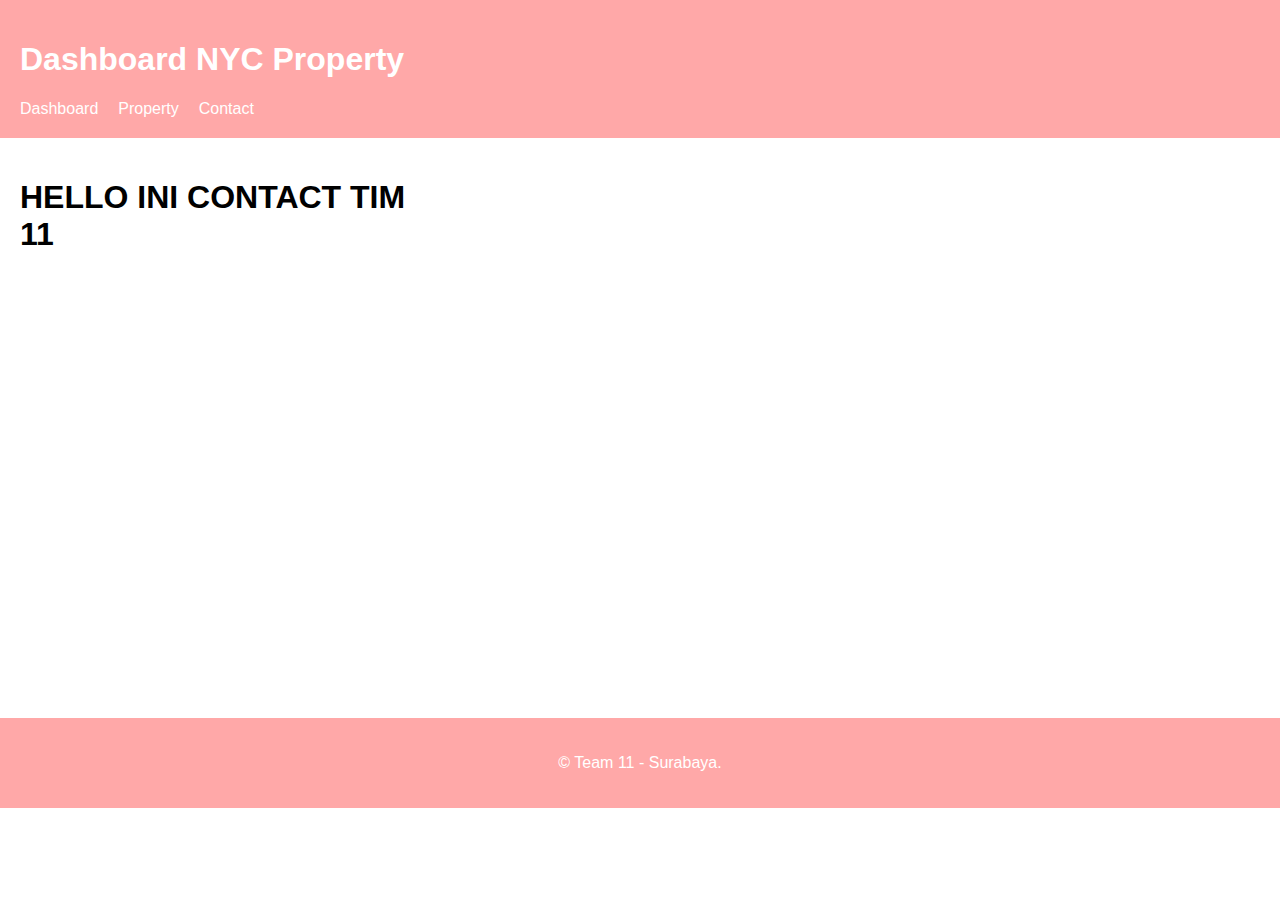
<file: capstone/contact.html>
<!DOCTYPE html>
<html lang="en">
  <head>
    <meta charset="UTF-8" />
    <meta name="viewport" content="width=device-width, initial-scale=1.0" />
    <title>Property</title>
    <link rel="stylesheet" href="contact.css" />
  </head>
  <body>
    <header>
      <h1>Dashboard NYC Property</h1>
      <nav>
        <ul>
          <li class="li-navbar">
            <a href="indexx.html" class="a-navbar">Dashboard</a>
          </li>
          <li class="li-navbar">
            <a href="property.html" class="a-navbar">Property</a>
          </li>
          <li class="li-navbar">
            <a href="contact.html" class="a-navbar">Contact</a>
          </li>
        </ul>
      </nav>
    </header>
    <main>
      <h1>HELLO INI CONTACT TIM 11</h1>
    </main>
    <footer>
      <p>&copy; Team 11 - Surabaya.</p>
    </footer>
  </body>
</html>
</file>
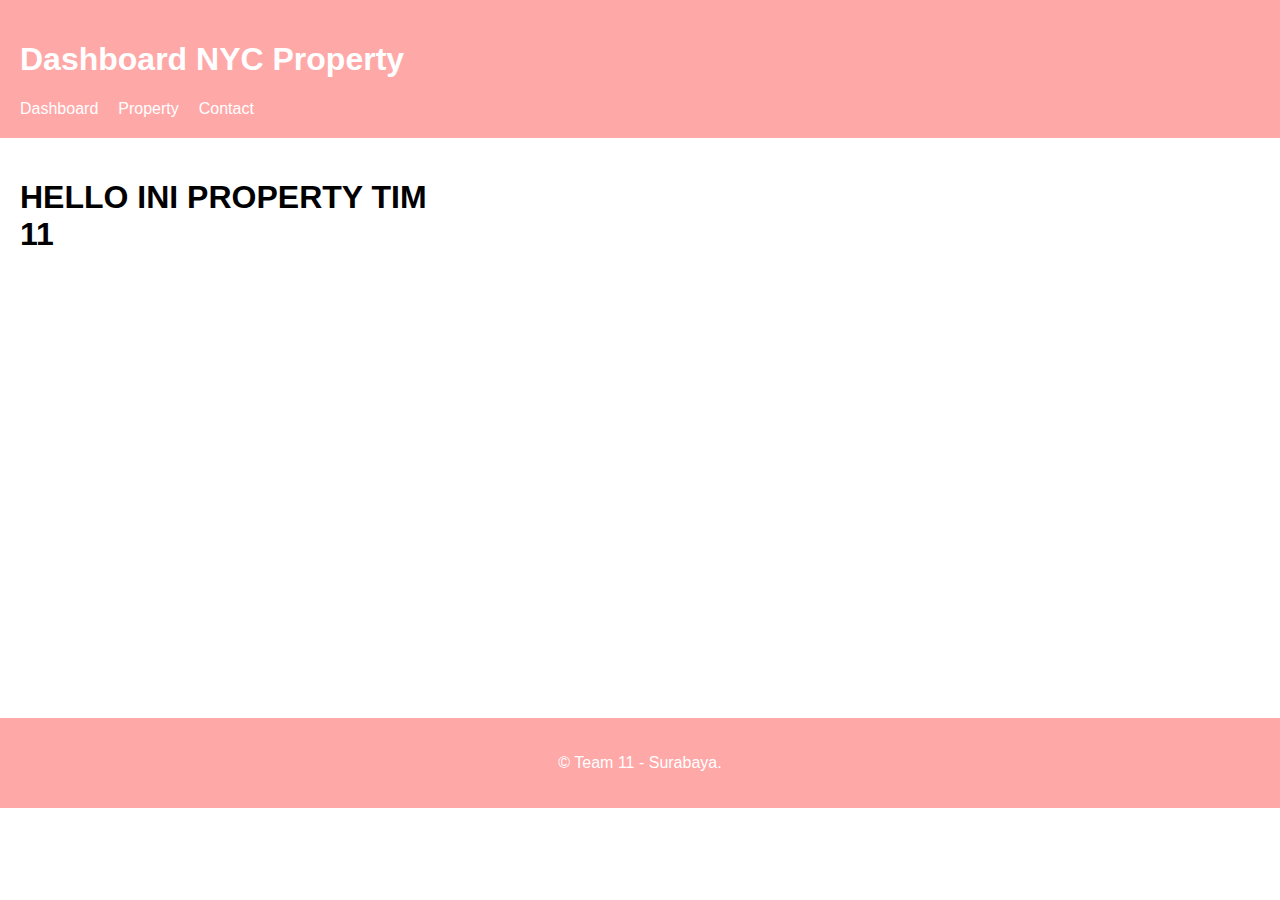
<file: capstone/property.html>
<!DOCTYPE html>
<html lang="en">
  <head>
    <meta charset="UTF-8" />
    <meta name="viewport" content="width=device-width, initial-scale=1.0" />
    <title>Property</title>
    <link rel="stylesheet" href="property.css" />
  </head>
  <body>
    <header>
      <h1>Dashboard NYC Property</h1>
      <nav>
        <ul>
          <li class="li-navbar">
            <a href="indexx.html" class="a-navbar">Dashboard</a>
          </li>
          <li class="li-navbar">
            <a href="property.html" class="a-navbar">Property</a>
          </li>
          <li class="li-navbar">
            <a href="contact.html" class="a-navbar">Contact</a>
          </li>
        </ul>
      </nav>
    </header>
    <main>
      <h1>HELLO INI PROPERTY TIM 11</h1>
    </main>
    <footer>
      <p>&copy; Team 11 - Surabaya.</p>
    </footer>
  </body>
</html>
</file>
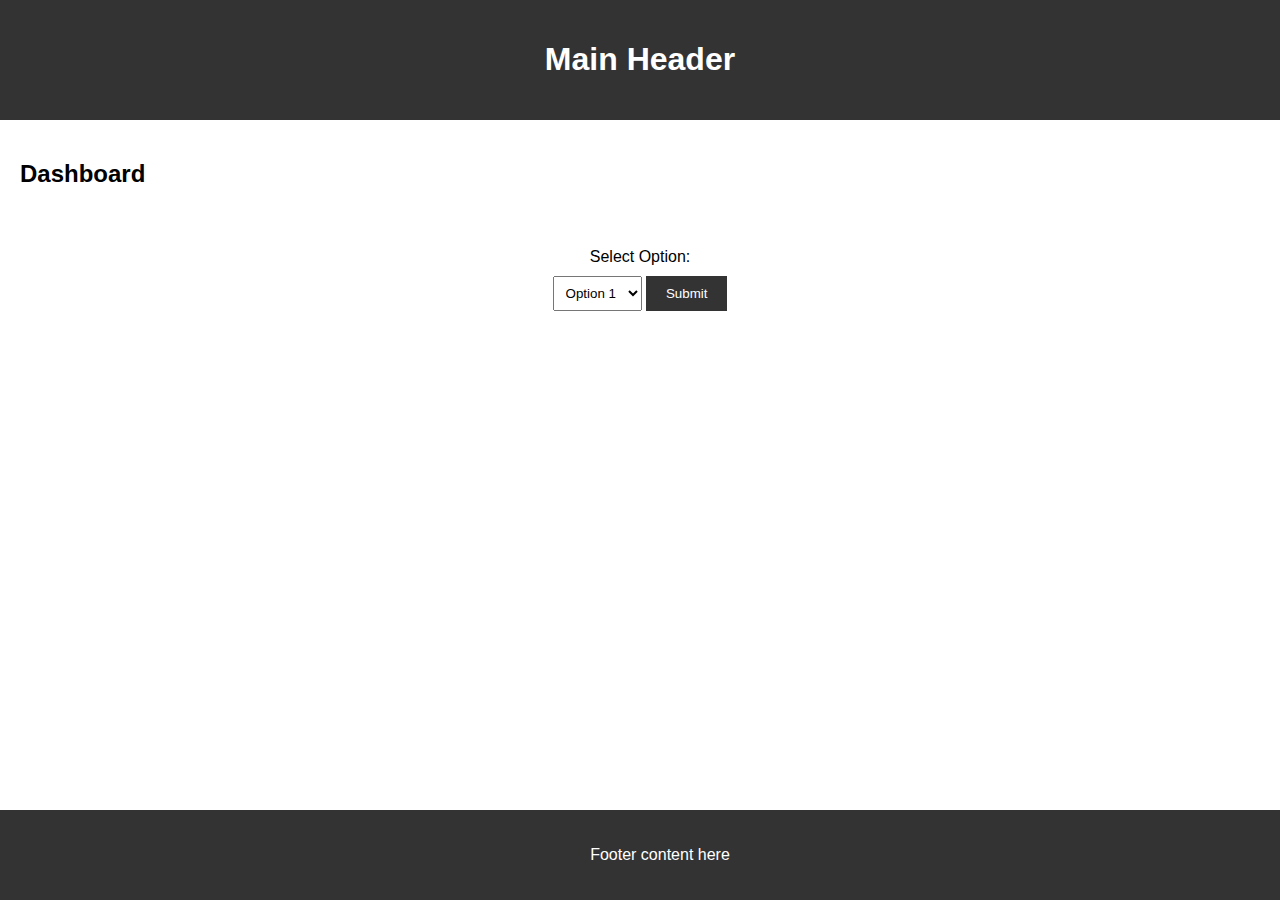
<file: cobacoba/coba.html>
<!DOCTYPE html>
<html lang="en">
  <head>
    <meta charset="UTF-8" />
    <meta name="viewport" content="width=device-width, initial-scale=1.0" />
    <title>Dashboard</title>
    <link rel="stylesheet" href="coba.css" />
  </head>
  <body>
    <header>
      <h1>Main Header</h1>
      <!-- Add any other header content here -->
    </header>

    <div class="dashboard">
      <h2>Dashboard</h2>
      <!-- Placeholder for dashboard content -->
    </div>

    <form id="userForm">
      <label for="dropdown">Select Option:</label>
      <select id="dropdown" name="dropdown">
        <option value="option1">Option 1</option>
        <option value="option2">Option 2</option>
        <option value="option3">Option 3</option>
        <!-- Add more options if needed -->
      </select>
      <input type="submit" value="Submit" />
    </form>

    <footer>
      <p>Footer content here</p>
      <!-- Add any other footer content here -->
    </footer>
  </body>
</html>
</file>
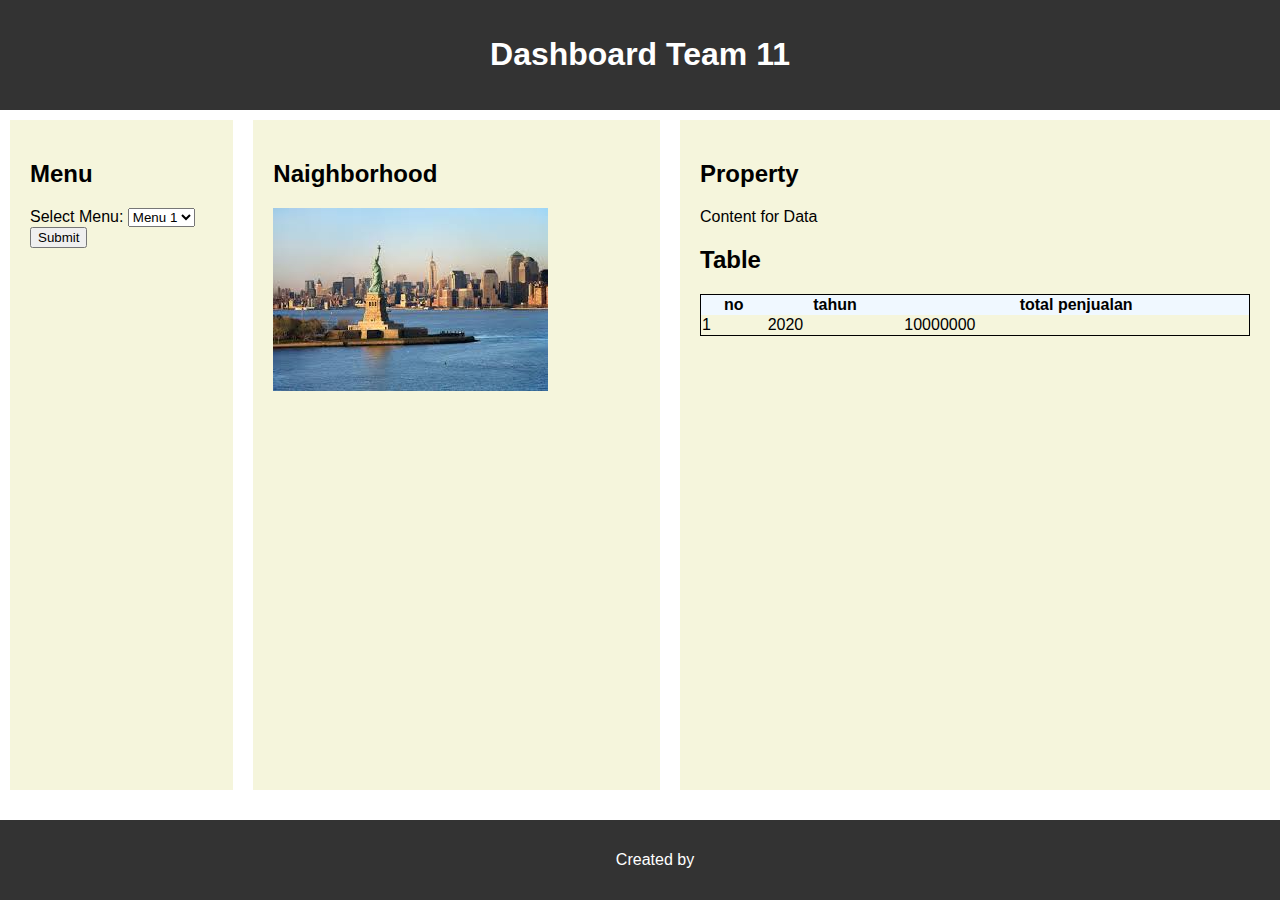
<file: cobaproject/cobaa.html>
<!DOCTYPE html>
<html lang="en">
  <head>
    <meta charset="UTF-8" />
    <meta name="viewport" content="width=device-width, initial-scale=1.0" />
    <title>Dashboard</title>
    <link rel="stylesheet" href="cobaa.css" />
  </head>
  <meta name="viewport" content="width=device-width, initial-scale=1.0" />
  <body>
    <header>
      <h1>Dashboard Team 11</h1>
    </header>
    <div class="container">
      <div class="left-column">
        <h2>Menu</h2>

        <form id="userForm">
          <label for="dropdown">Select Menu:</label>
          <select id="dropdown" name="dropdown">
            <option value="option1"><a href="#"></a>Menu 1</option>
            <option value="option2"><a href="#"></a>Menu 2</option>
            <option value="option3"><a href="#"></a>Menu 3</option>
          </select>
          <input type="submit" value="Submit" />
        </form>
      </div>
      <div class="middle-column">
        <h2>Naighborhood</h2>
        <img src="download.jpg" alt="Gambar-1" class="responsive-image" />
      </div>
      <div class="right-column">
        <h2>Property</h2>
        <p>Content for Data</p>
        <h2>Table</h2>
        <table>
          <thead>
            <th>no</th>
            <th>tahun</th>
            <th>total penjualan</th>
          </thead>
          <tbody>
            <tr>
              <td>1</td>
              <td>2020</td>
              <td>10000000</td>
            </tr>
          </tbody>
        </table>
      </div>
    </div>
    <footer>
      <p>Created by</p>
    </footer>
  </body>
</html>
</file>
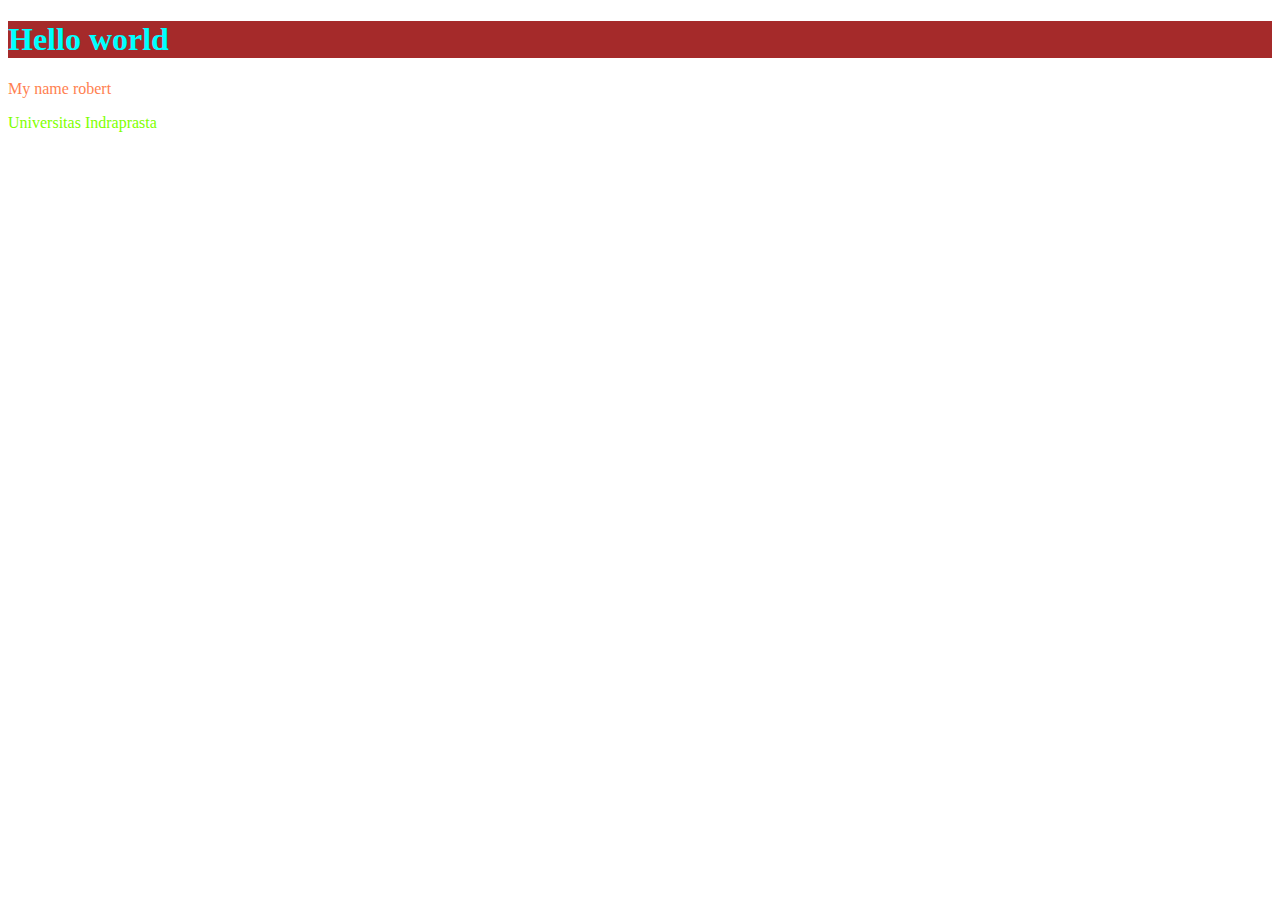
<file: latihan/latihan.html>
<!DOCTYPE html>
<html lang="en">
<head>
    <meta charset="UTF-8">
    <meta name="viewport" content="width=device-width, initial-scale=1.0">
    <title>Document</title>
</head>
<body>
    <style>
        h1 {
            color:aqua;
            background-color: brown;
        }
        #name {
            color:coral
        }
        .school {
            color:chartreuse
        }
    </style>
    <h1>Hello world</h1>
    <p id="name">
            My name robert
    </p>
    <p class="school">
        Universitas Indraprasta
    </p>
</body>
</html>
</file>
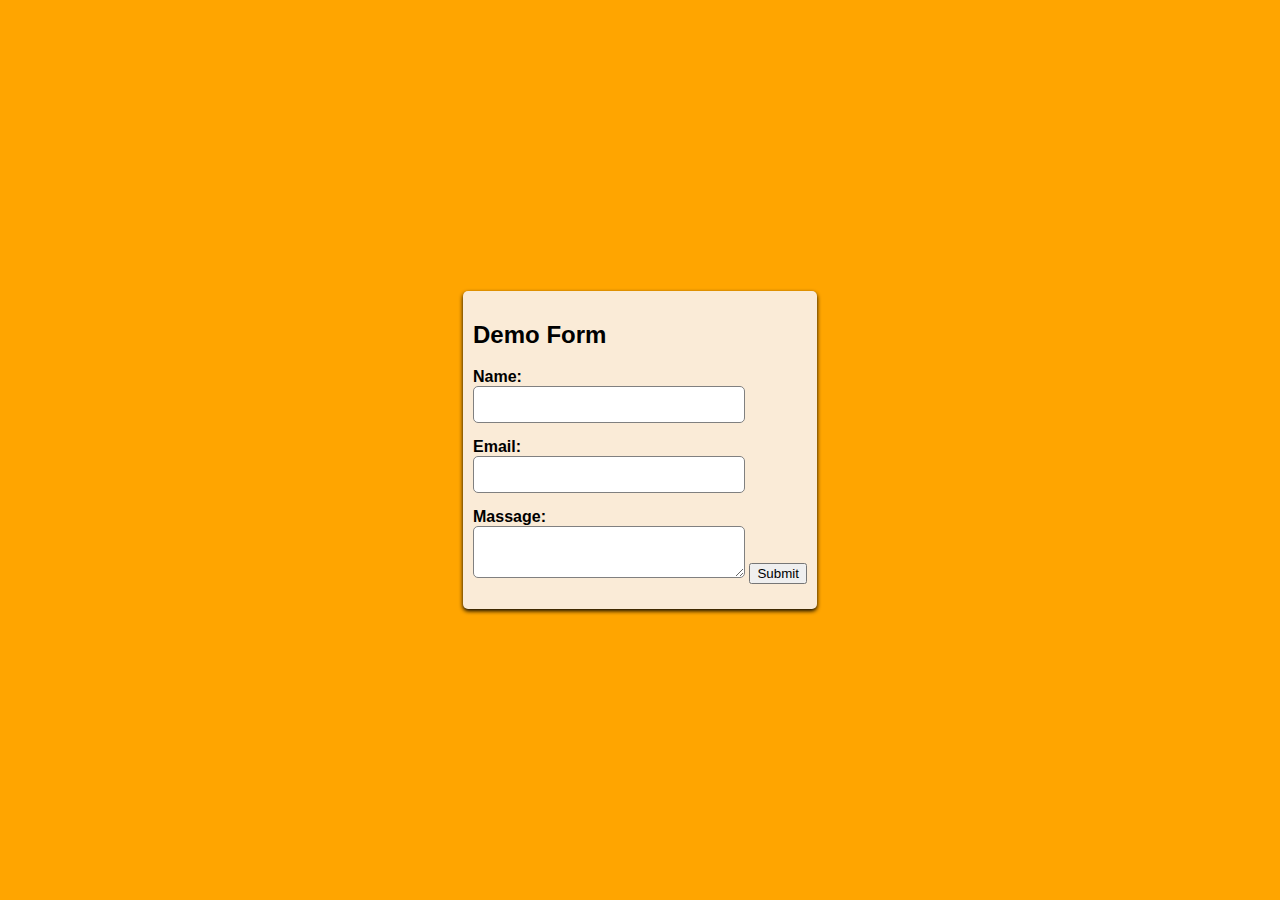
<file: lecture4senin/form.html>
<!DOCTYPE html>
<html lang="en">
<head>
    <meta charset="UTF-8">
    <meta name="viewport" content="width=device-width, initial-scale=1.0">
    <title>Document</title>
    <link rel="stylesheet" href="form.css">
</head>
<body>
    <div class="form-container">
        <h2>Demo Form</h2>
        <form onsubmit="">
            <div class="form-group">
                <label class="form-label" for="name" >Name:</label>
                <input class="form-input" type="text"
                id="name" name="name" required>
            </div>
            <div class="form-group">
                <label class="form-label" for="email" >Email:</label>
                <input class="form-input" type="email"
                id="email" name="email" required>
            </div>
            <div class="form-group">
                <label class="form-label" for="massage" >Massage:</label>
                <textarea class="form-input"
                id="massage" name="massage" row="4"></textarea>
                <input type="submit">

            </div>




    </div>
    
</body>
</html>
</file>
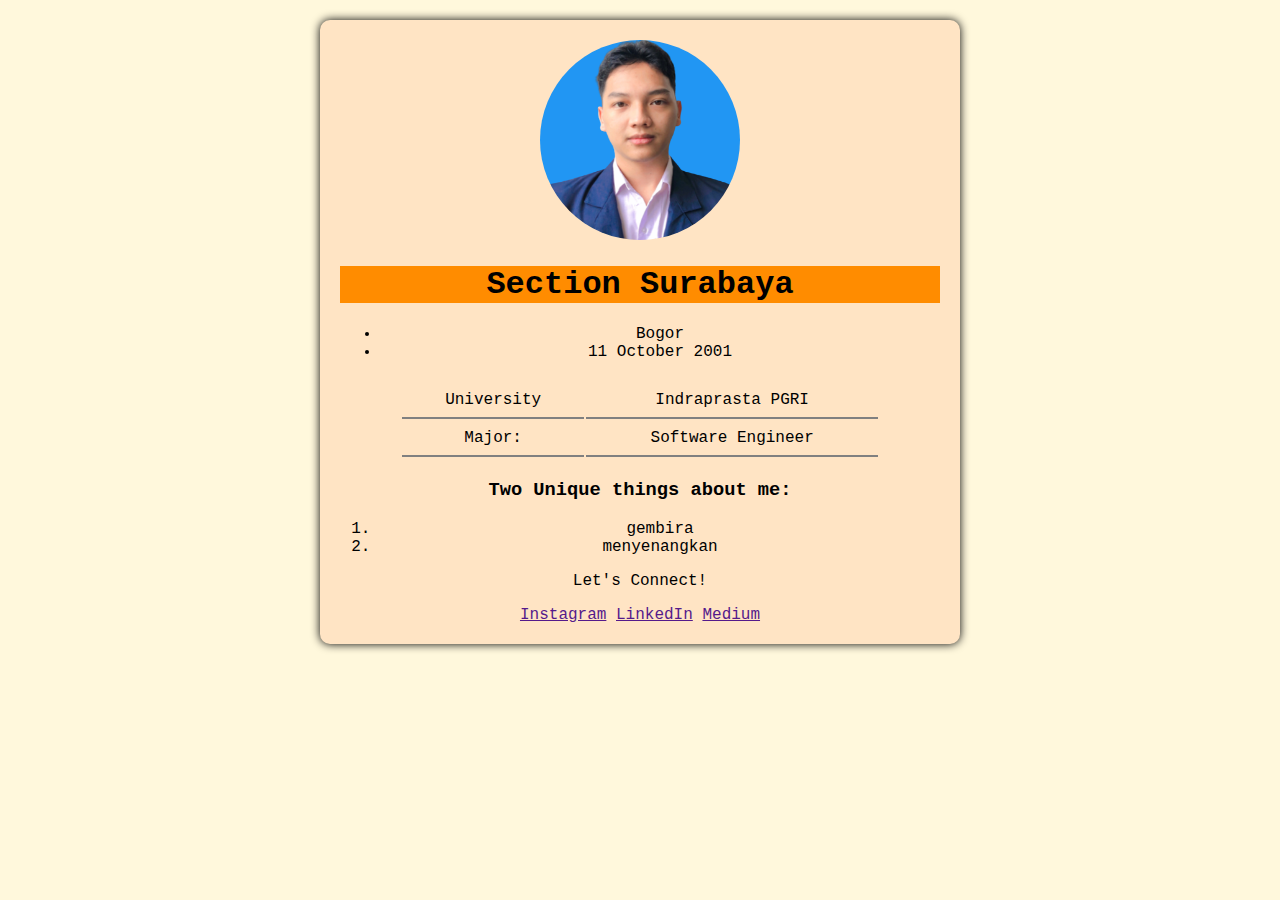
<file: mentorsimulation/indeex.html>
<!DOCTYPE html>
<html lang="en">
<head>
    <meta charset="UTF-8">
    <meta name="viewport" content="width=device-width, initial-scale=1.0">
    <title>Simulation W9</title>
    <link rel="stylesheet" href="style.css">
</head>
<body>
    <div class="container">
        <img src="pas poto.png" alt="profile">
        <h1>Section Surabaya</h1>
        <ul>
           <li>Bogor</li> 
           <li>11 October 2001</li>
        </ul>
        <table>
            <tr>
                <td>University</td>
                <td>Indraprasta PGRI</td>
            </tr>
            <tr>
                <td>Major:</td>
                <td>Software Engineer</td>
            </tr>
        </table>
        <h3>Two Unique things about me:</h3>
        <ol>
            <li>gembira</li>
            <li>menyenangkan</li>
        </ol>
        <p>
            Let's Connect!
        </p>
        <a href="">Instagram</a>
        <a href="">LinkedIn</a>
        <a href="">Medium</a>
        
    </div>
</body>
</html>
</file>
<file: capstone/contact.css>
body {
  font-family: Arial, sans-serif;
  margin: 0;
  padding: 0;
}

header {
  background-color: rgb(255, 168, 168);
  color: #fff;
  padding: 20px;
  display: flex;
  justify-content: space-between;
  flex-direction: column;
}

nav ul {
  list-style-type: none;
  margin: 0;
  padding: 0;
  display: flex;
}

.li-navbar {
  margin-right: 20px;
}

.li-navbar:hover {
  background-color: rgb(61, 51, 58);
  border-radius: 10%;
}

.a-navbar {
  color: #fff;
  text-decoration: none;
}

main {
  display: grid;
  grid-template-columns: 1fr 2fr;
  gap: 20px;
  padding: 20px;
  height: 60vh;
}

footer {
  background-color: rgb(255, 168, 168);
  color: #fff;
  padding: 20px;
  text-align: center;
  display: flex;
  justify-content: center;
  align-items: center;
}
</file>
<file: capstone/property.css>
body {
  font-family: Arial, sans-serif;
  margin: 0;
  padding: 0;
}

header {
  background-color: rgb(255, 168, 168);
  color: #fff;
  padding: 20px;
  display: flex;
  justify-content: space-between;
  flex-direction: column;
}

nav ul {
  list-style-type: none;
  margin: 0;
  padding: 0;
  display: flex;
}

.li-navbar {
  margin-right: 20px;
}

.li-navbar:hover {
  background-color: rgb(61, 51, 58);
  border-radius: 10%;
}

.a-navbar {
  color: #fff;
  text-decoration: none;
}

main {
  display: grid;
  grid-template-columns: 1fr 2fr;
  gap: 20px;
  padding: 20px;
  height: 60vh;
}

footer {
  background-color: rgb(255, 168, 168);
  color: #fff;
  padding: 20px;
  text-align: center;
  display: flex;
  justify-content: center;
  align-items: center;
}
</file>
<file: cobacoba/coba.css>
/* style.css */

/* General styles */
body {
  font-family: Arial, sans-serif;
  margin: 0;
  padding: 0;
}

header,
footer {
  background-color: #333;
  color: #fff;
  padding: 20px;
  text-align: center;
}

footer {
  position: fixed;
  bottom: 0;
  width: 100%;
}

.dashboard {
  padding: 20px;
}

/* Form styles */
form {
  margin-top: 20px;
  text-align: center;
}

label {
  display: block;
  margin-bottom: 10px;
}

select {
  padding: 8px;
  margin-bottom: 10px;
}

input[type="submit"] {
  padding: 10px 20px;
  background-color: #333;
  color: #fff;
  border: none;
  cursor: pointer;
}
</file>
<file: cobaproject/cobaa.css>
body {
  font-family: Arial, sans-serif;
  margin: 0;
  padding: 0;
  height: 100%;
  display: flex;
  flex-direction: column;
}

header,
footer {
  background-color: #333;
  color: #fff;
  padding: 15px;
  text-align: center;
}

footer {
  position: fixed;
  bottom: 0;
  width: 100%;
}

.container {
  display: flex;
  flex-wrap: wrap;
  justify-content: space-between;
  flex: 1;
}

.left-column {
  flex: 1;
  min-width: 100px;
  height: 70vh;
  padding: 20px;
  margin: 10px;
  background-color: beige;
}

.middle-column {
  flex: 2;
  min-width: 200px;
  padding: 20px;
  margin: 10px;
  background-color: beige;
}

.right-column {
  flex: 3;
  min-width: 200px;
  padding: 20px;
  margin: 10px;
  background-color: beige;
}

table {
  width: 100%;
  border-collapse: collapse;
  border: 1px solid black;
  padding: 5px;
}

th {
  background-color: aliceblue;
}
</file>
<file: lecture4senin/form.css>
body {
    font-family: Arial, Helvetica, sans-serif;
    background: orange;
    margin: 0%;
    padding: 0%;
    display: flex;
    justify-content: center;
    align-items: center;
    min-height: 100vh;
}

.form-container {
    background-color: antiquewhite;
    border-radius: 5px;
    box-shadow: 0px 2px 4px rgb(0,0,0,1);
    padding: 10px;
}

.form-group {
    margin-bottom: 15px;
}

.form-label {
    display: block;
    font-weight: bold;
}

.form-input {
    width: 250px;
    padding: 10px;
    border: 1px solid grey;
    border-radius: 5px;
}

.form-button {
    background: tomato;
    border: none;
    border-radius: 5px;
    padding: 10px 15px;
    color: aliceblue;
    width: 100%;
    font-weight: bold;

}

.form-button:hover {
    background-color: orange;
    color: black;
    font-weight: bold;
}
</file>
<file: mentorsimulation/style.css>
body{
    font-family: 'Courier New', Courier, monospace;
    margin: 0;
    padding: 0;
    background-color: cornsilk;
    text-align: center;

}
.container {
    max-width: 600px;
    margin: 20px auto;
    background-color: bisque;
    padding: 20px;
    border-radius: 10px;
    box-shadow: 0px 0px 10px;

}
img {
    width: 200px;
    height: 200px;
    border-radius: 50%;

}
h1{
    background-color: darkorange;
    color: ;
}
table{
    margin: 20px auto;
    width: 80%;
}
table td{
    padding: 8px;
    border-bottom: 2px solid grey;

}
</file>
